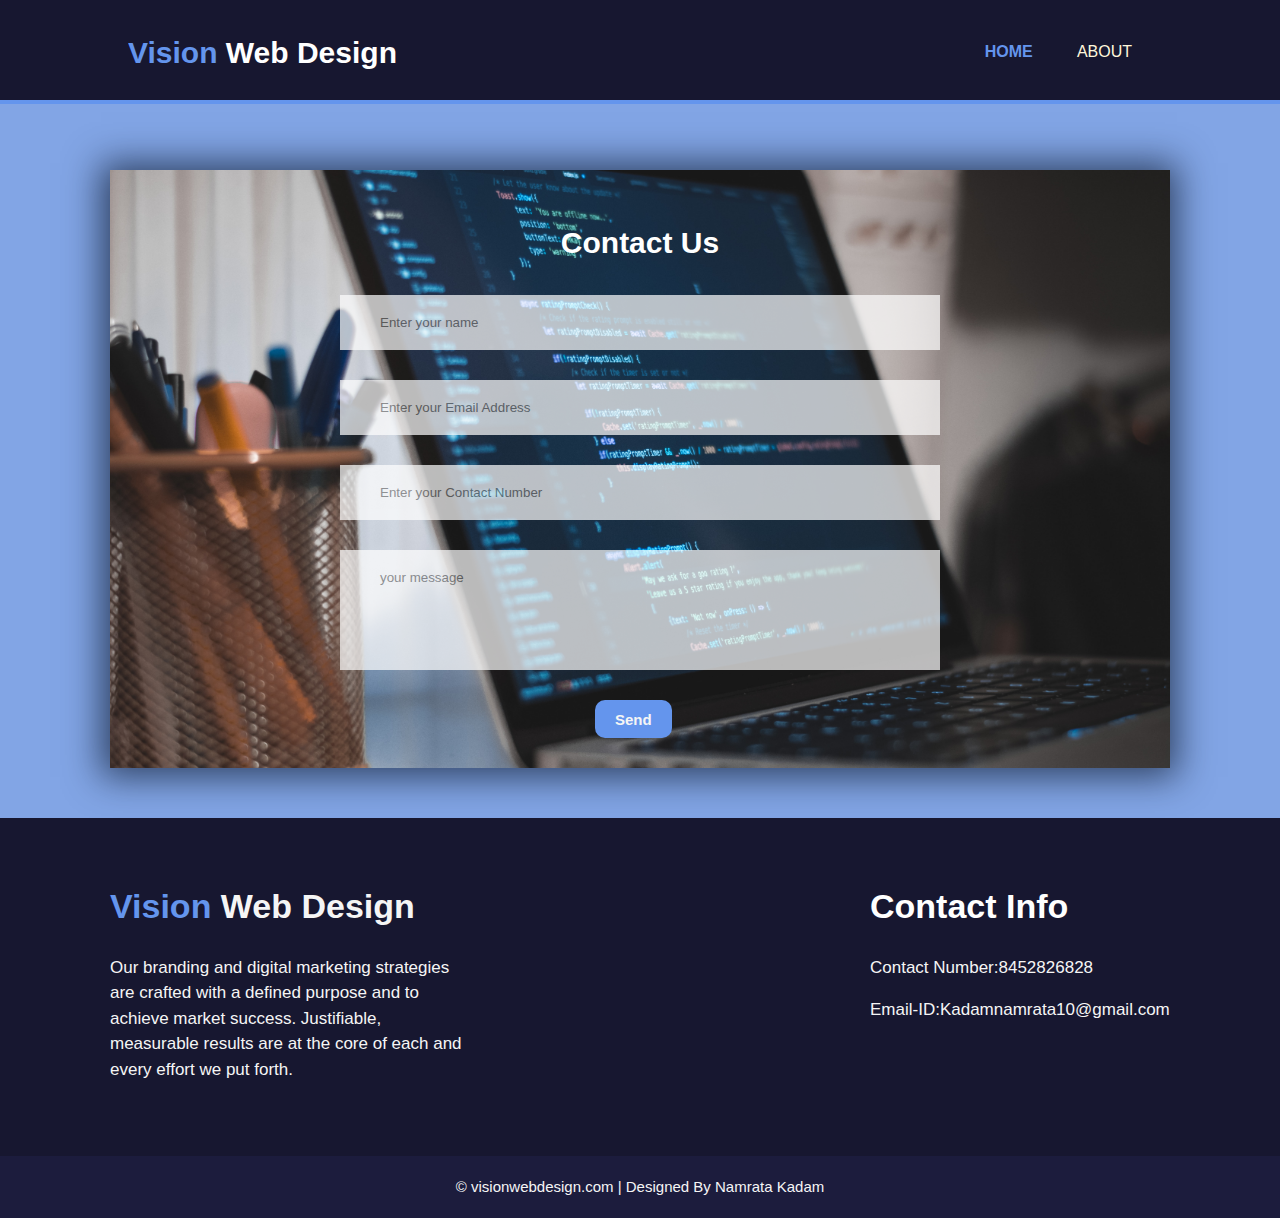
<file: contact.html>
<!DOCTYPE html>
<html lang="en">
<head>
    <meta name="viewport" content="width=device-width, initial-scale=1.0">
    <meta name="description" content="contact for affordable web designing">
    <meta name="author" content="Namrata kadam">
    <meta http-equiv="X-UA-compatible" content="ie=edge">
    <meta http-equiv="refresh" content="900">
    <title>Vision Web Design | Contact Us</title>
    <link rel="stylesheet" type="text/css" href="./css/style.css">
</head>

<body>
    <header>
        <div class="container">
            <div id="branding">
                <h1><span class="highlight">Vision</span> Web Design</h1>
            </div>  
            <nav>
                <ul>
                    <li class="current"><a href="index.html">Home</a></li>
                    <li><a href="About.html">About</a></li>
                </ul>
            </nav>
        </div>
    </header>
    <section id="contact">
        <div class="contact">   
            <!--<div class="border">&nbsp;</div>-->
            <form class="contact-form" action="index.html" method="POST">
                <h1>Contact Us</h1>
                <input type="text" class="contact-form-content" placeholder="Enter your name">
                <input type="email" class="contact-form-content" placeholder="Enter your Email Address">
                <input type="text" class="contact-form-content" placeholder="Enter your Contact Number">
                <textarea name="text" class="contact-form-content" placeholder="your message"></textarea>
                <button type="submit" class="button_1">Send</button>
            </form>
        </div>
    </section>
    <footer id="footer">
        <div class="footer-content">
            <div class="footer-section about">
                <h1><span class="highlight">Vision</span> Web Design</h1>
                <p>Our branding and digital marketing strategies are crafted with a defined purpose and to achieve market success. Justifiable, measurable results are at the core of each and every effort we put forth.</p>
            </div>
            <div class="footer-section contact">  
                <h1>Contact Info</h1>
                <p>Contact Number:8452826828</p>
                <p>Email-ID:Kadamnamrata10@gmail.com</p>
            </div>
        </div>
            <div class="footer-bottom">
                &copy; visionwebdesign.com | Designed By Namrata Kadam
            </div>
    </footer>

</body>
</html>
</file>
<file: css/style.css>
body{
    font-family: Arial, Helvetica, sans-serif;
    font-size: 15px;
    line-height: 1.5;
    margin: 0%;
    padding: 0%;
    background: rgb(130, 165, 229);
    background-size: cover;
   }

   /*Global*/
.container{
    width: 80%;
    margin: auto;
    overflow: hidden;
}

ul{
    padding:0%;
    margin: 0%;
}

.button_1{
    height: 38px;
    color: whitesmoke;
    background-color: cornflowerblue;
    padding-left: 20px;
    padding-right: 20px;
    border: none;
    border-radius: 10px;
    font-size: 15px;
    font-weight: bold;
    cursor: pointer;

}

/*header*/
header{
    background-color: rgb(23, 23, 48);
    color: #ffffff;
    padding-top:30px;
    min-height: 70px;
    border-bottom:cornflowerblue 4px solid;
    position: fixed;
    top: 0px;
    left: 0px;
    width: 100%;
    z-index: 50;
    display: block;
}

header a{
    color: cornsilk;
    text-decoration: none;
    text-transform: uppercase;
    font-size: 16px;
}
 
header li{
    display: inline-block;
    padding: 0px 20px 0px 20px;
}

 #branding{
    float: left;
}

header #branding h1{
    margin: 0%;
    font-family: 'Gill Sans', 'Gill Sans MT', Calibri, 'Trebuchet MS', sans-serif
}

header nav{
    float: right;
    margin-top: 10px;
}

.highlight, header .current a{
    color:cornflowerblue;
    font-weight: bold;
}

header a:hover{
    color:lightgrey;
    font-weight: bolder;
}
/*banner*/

#banner .banner{
    min-height: 600px;
    background: url('../img/webdevelopement.jpg') fixed;
    background-size: cover;
    width: 100%;
    position: relative;
    top: 100px;
    margin: 0;
}
#banner .banner .color-overlay{
    background: rgba(1, 1, 34, 0.712);
    width: 100%;
    height: 100%;
    opacity: .7;
    position: absolute;
}
#banner .banner h1 {
    color: whitesmoke;
    font-size: 60px;
    font-family: Verdana, Geneva, Tahoma, sans-serif;
    text-align: center;
    display: flex;
    position: absolute;
    display: block;
    z-index: 1;
    margin-top: 130px;
    padding: 0px 200px;
}

#banner .banner p{
    
    color: white;
    font-size: 20px;
    font-family: Verdana, Geneva, Tahoma, sans-serif;
    text-align: center;
    display: flex;
    align-items: center;
    position: absolute;
    margin-top: 380px;
    z-index: 1;
    padding: 10px 200px;
}

/*newsletter*/
#newsletter{
    background-color: rgb(23, 23, 48);
    color: whitesmoke;
    padding: 15px;
    position: relative;
}
#newsletter h1{
    float: left;
}
#newsletter form{
    float: right;
    margin-top: 15px;
}
#newsletter form input[type="email"]{
    padding: 4px;
    height: 29.5px;
    width: 250px;
    font-size: 15px;
    margin-right: 20px;
    border-radius: 10px;
}
/*boxes*/
#boxes {
    margin: 20px;
    display: flex;
    flex-wrap: wrap ;
    justify-content: center;
    align-items: center;
}
.services{
   font-weight: normal;
   font-family: 'Gill Sans', 'Gill Sans MT', Calibri, 'Trebuchet MS', sans-serif;
   justify-content: center;
   margin: 100px 0px 30px 0px;
   padding: 20px;
   font-size: 50px;
   text-align: center;
   color: white;
   text-transform: uppercase;
   font-kerning: auto;
   position: relative;
}
/*#boxes .boxes{
    float: left;
    padding: 10px;
    width: 25%;
    border-radius: 10px;
    text-align: center;
    margin: 30px;
    background-color: rgba(4, 34, 65, 0.493);
    color: snow;
}*/

#boxes .box-container{
    box-shadow: rgba(0, 0, 0);
    display: flex;
    position: relative;
    flex-direction: column;
    align-items: center;
    justify-content: center;
    width: 300px;
    height: auto;
    border-radius: 20px;
    background-color: rgba(0, 0, 0, 0.397);
    text-align: center;
    margin: 40px 20px 150px 20px;
    transition: 0.3s;
    float: left;
    color: whitesmoke;
    -webkit-box-shadow: -2px 2px 25px 1px rgba(0,0,0,0.51);
    -moz-box-shadow: -2px 2px 25px 1px rgba(0,0,0,0.51);
    box-shadow: -2px 2px 25px 1px rgba(0,0,0,0.51);
}
#boxes .box-container h1{
    font-family: monospace;
    font-size: 30px;
}

#boxes .box-container p{
    font-size: 15px;
    padding: 10px 10px 5px 10px;
    justify-content: center;
    font-family: 'Gill Sans', 'Gill Sans MT', Calibri, 'Trebuchet MS', sans-serif;
}
#boxes .box-container :hover{
    background-color: whitesmoke;
    box-shadow: rgba(0, 0, 0);
    color: black;
    border-radius: 20px;
}
#boxes .boxes img{
    padding: 10px;
    margin: 20px;
    align-items: center;
}
#boxes .boxes .button_read{
    font-family: -apple-system, BlinkMacSystemFont, 'Segoe UI', Roboto, Oxygen, Ubuntu, Cantarell, 'Open Sans', 'Helvetica Neue', sans-serif;
    background-color: rgba(0, 0, 0, 0.349);
    border-radius: 10px;
    border-color: white;
    border-width: 1px;
    padding: 10px;
    margin-bottom: 10px;
    font-size: 100%;
    color: ivory;
    box-shadow: black;
    -webkit-box-shadow: -10px 10px 20px 10px rgba(0, 0, 0, 0.349);
    -moz-box-shadow: -10px 10px 20px 10px rgba(0, 0, 0, 0.349);
    box-shadow: 1px 0px 5px 5px rgba(0, 0, 0, 0.349);
    cursor: pointer;
}
#boxes .boxes .button_read :hover{
    background-color: rgba(188, 207, 243, 0.938);

}

/*footer*/
 #footer{
    background-color:rgb(23, 23, 48);
    font-family: 'Gill Sans', 'Gill Sans MT', Calibri, 'Trebuchet MS', sans-serif;
    color: whitesmoke;
    height: 400px;
    position: relative;
}

#footer .footer-content{
    display: flex;
    margin: 50px;
}
#footer .footer-content .footer-section{
    flex: 1;
    padding: 40px;
    font-size: 17px;
}

#footer .footer-content .about{
    padding: 40px 200px 20px 60px;
}

#footer .footer-content .contact{
     padding: 40px 0px 20px 200px;
}
#footer .footer-content h1{
    font-family: 'Gill Sans', 'Gill Sans MT', Calibri, 'Trebuchet MS', sans-serif;
    font-size: 2em;
    text-align: left;
}
#footer .footer-bottom{
    background-color: rgb(28, 28, 61);
    text-align: center;
    color: whitesmoke;
    position: absolute;
    bottom: 0px;
    left: 0px;
    padding: 20px;
    width: -webkit-fill-available;    
}

/*Contact US*/

#contact .contact{
    font-family:Verdana, Geneva, Tahoma, sans-serif;
    padding-top: 170px;

}

.contact h1{
    text-align: center;
    color: white;
    font-size: 30px;
}

.border{
    width: 100px;
    height:10px;
    background-color: rgba(1, 1, 34, 0.712);
    margin: 40px auto;
}

.contact-form{
    max-width: 1000px;
    margin: auto;
    padding: 30px;
    overflow: hidden;
    background: url('../img/contact.jpg');
    background-repeat: no-repeat;
    background-size: cover;
    -webkit-box-shadow: -1px 1px 34px 8px rgba(12,25,46,0.71);
    -moz-box-shadow: -1px 1px 34px 8px rgba(12,25,46,0.71);
    box-shadow: -1px 1px 34px 8px rgba(12,25,46,0.71);
    align-items: center;
}

.contact-form-content{
    display: block;
    width: 100%;
    box-sizing: border-box;
    margin: 30px auto;
    border: 0;
    padding: 20px 40px;
    outline: none;
    transition: 0.5s;
    opacity: 70%;
    max-width: 600px;
}

.contact-form-content:focus{
    box-shadow: 0 0 20px;
    opacity: 100%;
}

textarea.contact-form-content{
    resize: none;
    height: 120px;
    font-family:'Gill Sans', 'Gill Sans MT', Calibri, 'Trebuchet MS', sans-serif;
}

#contact .contact .contact-form .button_1{
    display: flex;
    align-items: center;
    margin: 0 455px;
}

/* About us */

#about-bg .about-bg{
    min-height: 600px;
    background: url('../img/about.jpg');
    background-size: cover;
    width: 100%;
    position: relative;
    top: 100px;
    margin: 0;
}
#about-bg .about-bg .color-overlay{
    background: rgba(1, 1, 34, 0.712);
    width: 100%;
    height: 100%;
    opacity: .7;
    position: absolute;
}
#about-bg .about-bg h1 {
  color: whitesmoke;
    font-size: 60px;
    font-family: Verdana, Geneva, Tahoma, sans-serif;
    text-align: right;
    position: absolute;
    display: block;
    z-index: 1;
    margin-top: 90px;
    padding: 0px 200px;
}

#about-bg .about-bg .about-para{
    
    color: whitesmoke;
    background-color: rgba(112, 128, 144, 0.76);
    font-size: 20px;
    width: 500px;
    font-family: Verdana, Geneva, Tahoma, sans-serif;
    text-align: left;
    display: flex;
    align-items: inherit;
    position: absolute;
    margin: 250px 0px 0px 200px;
    z-index: 1;
    padding: 20px 0px;
  
}
</file>
